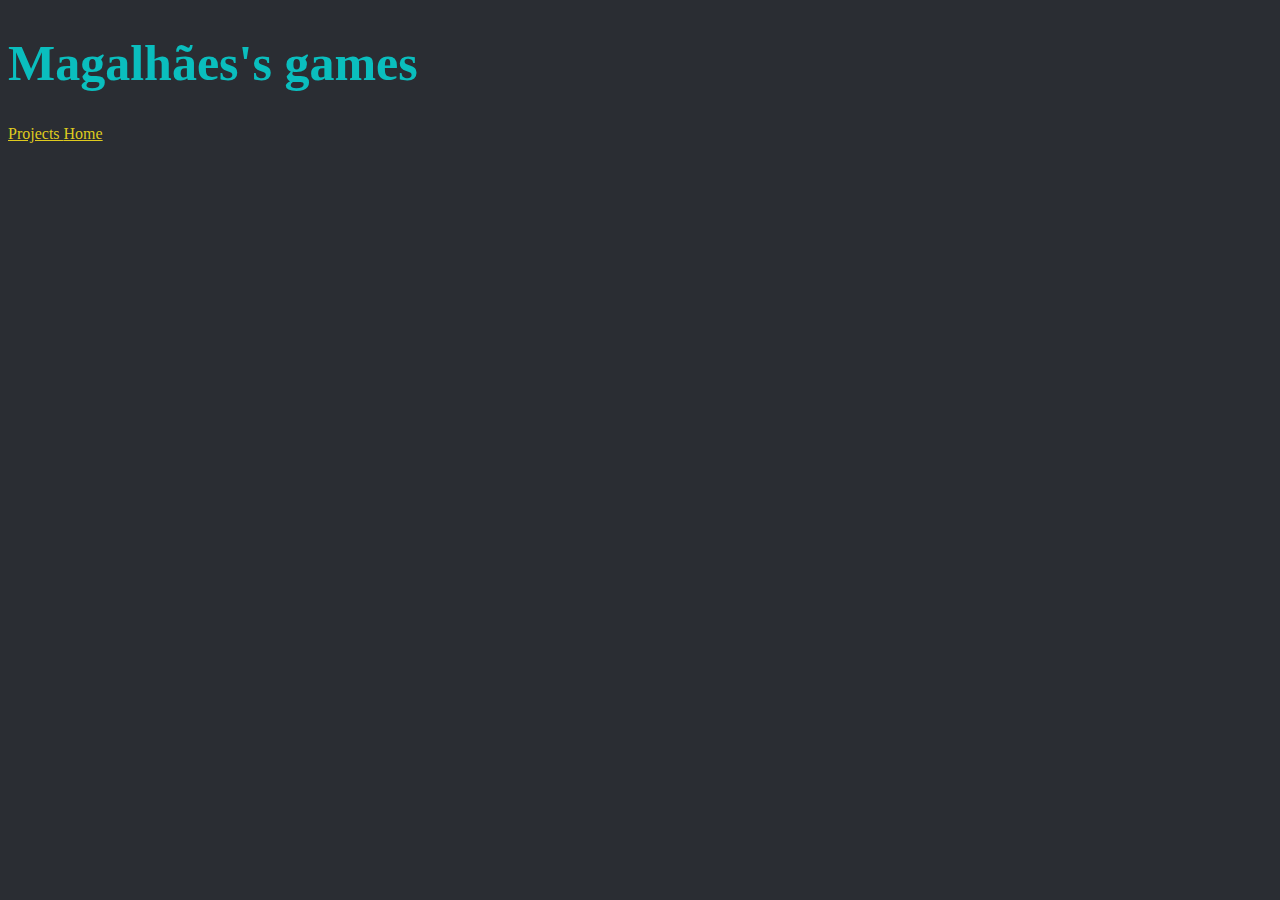
<file: about_me.html>
<!DOCTYPE HTML> 

<html>

    <head> 

        <title> About me</title>

        <link rel = "stylesheet"
              type = "text/css"
              href = "style.css"/>

    </head>

    <body> 

        <!--- h1 é o titulo(grande), h2 subtitulo e vai até o h4 e depois é um paragrafo normal que é o "p"-->
        <h1> Magalhães's games </h1>

        <!---hiperlink-->
        <a href="projects.html"> Projects </a>

        <a href="home.html"> Home </a>

    </body>

</html>
</file>
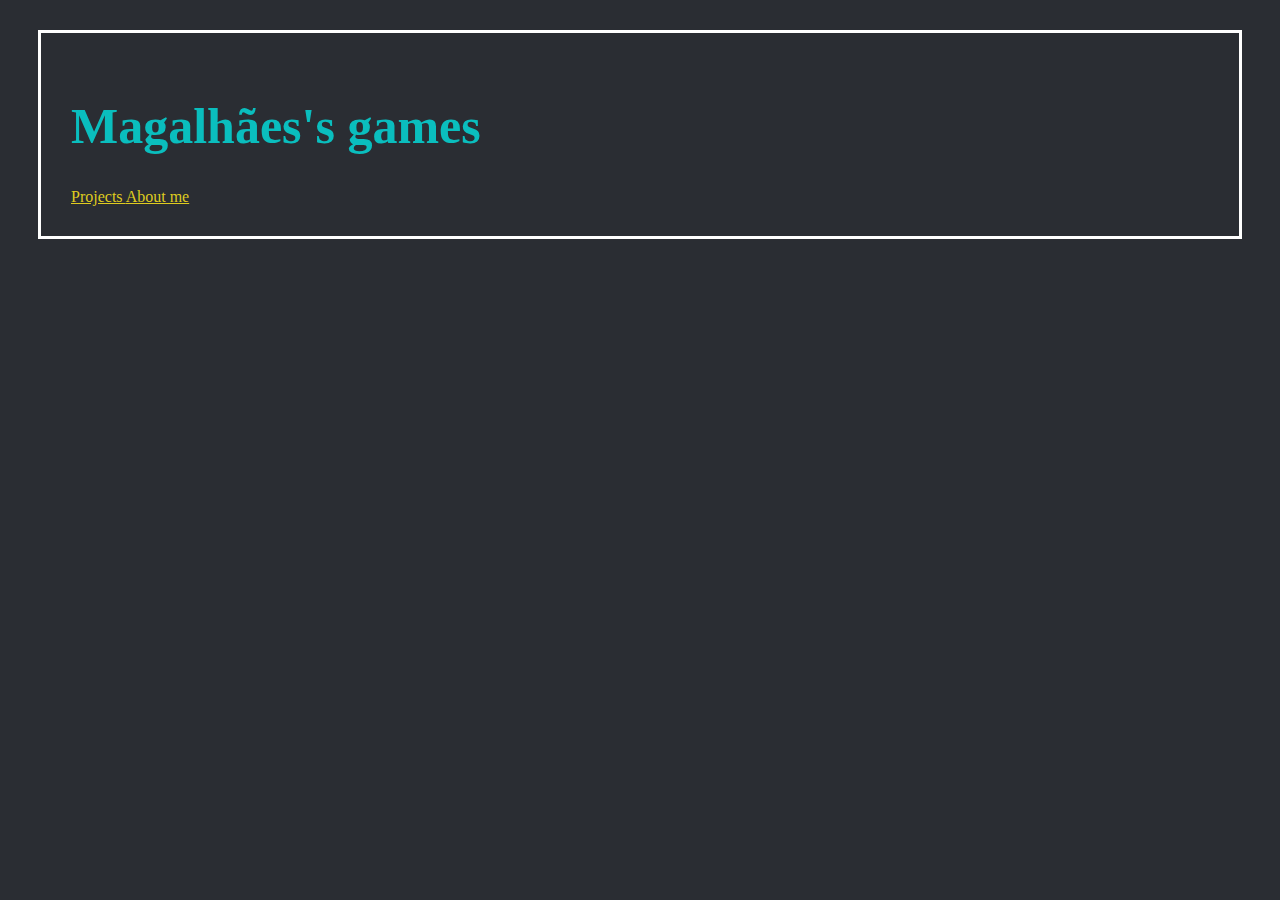
<file: home.html>
<!DOCTYPE HTML> 

<html>

    <head> 

        <title> My games!</title>
        
        <link rel = "stylesheet"
              type = "text/css"
              href = "style.css"/>

        

    </head>

    <body> 
        <div class ="telainicial">
        <!--- h1 é o titulo(grande), h2 subtitulo e vai até o h4 e depois é um paragrafo normal que é o "p"-->
        <h1> Magalhães's games </h1>

        <!---hiperlink-->
        <a href="projects.html"> Projects </a>

        <a href="about_me.html"> About me </a>
    </div>
    </body>

</html>
</file>
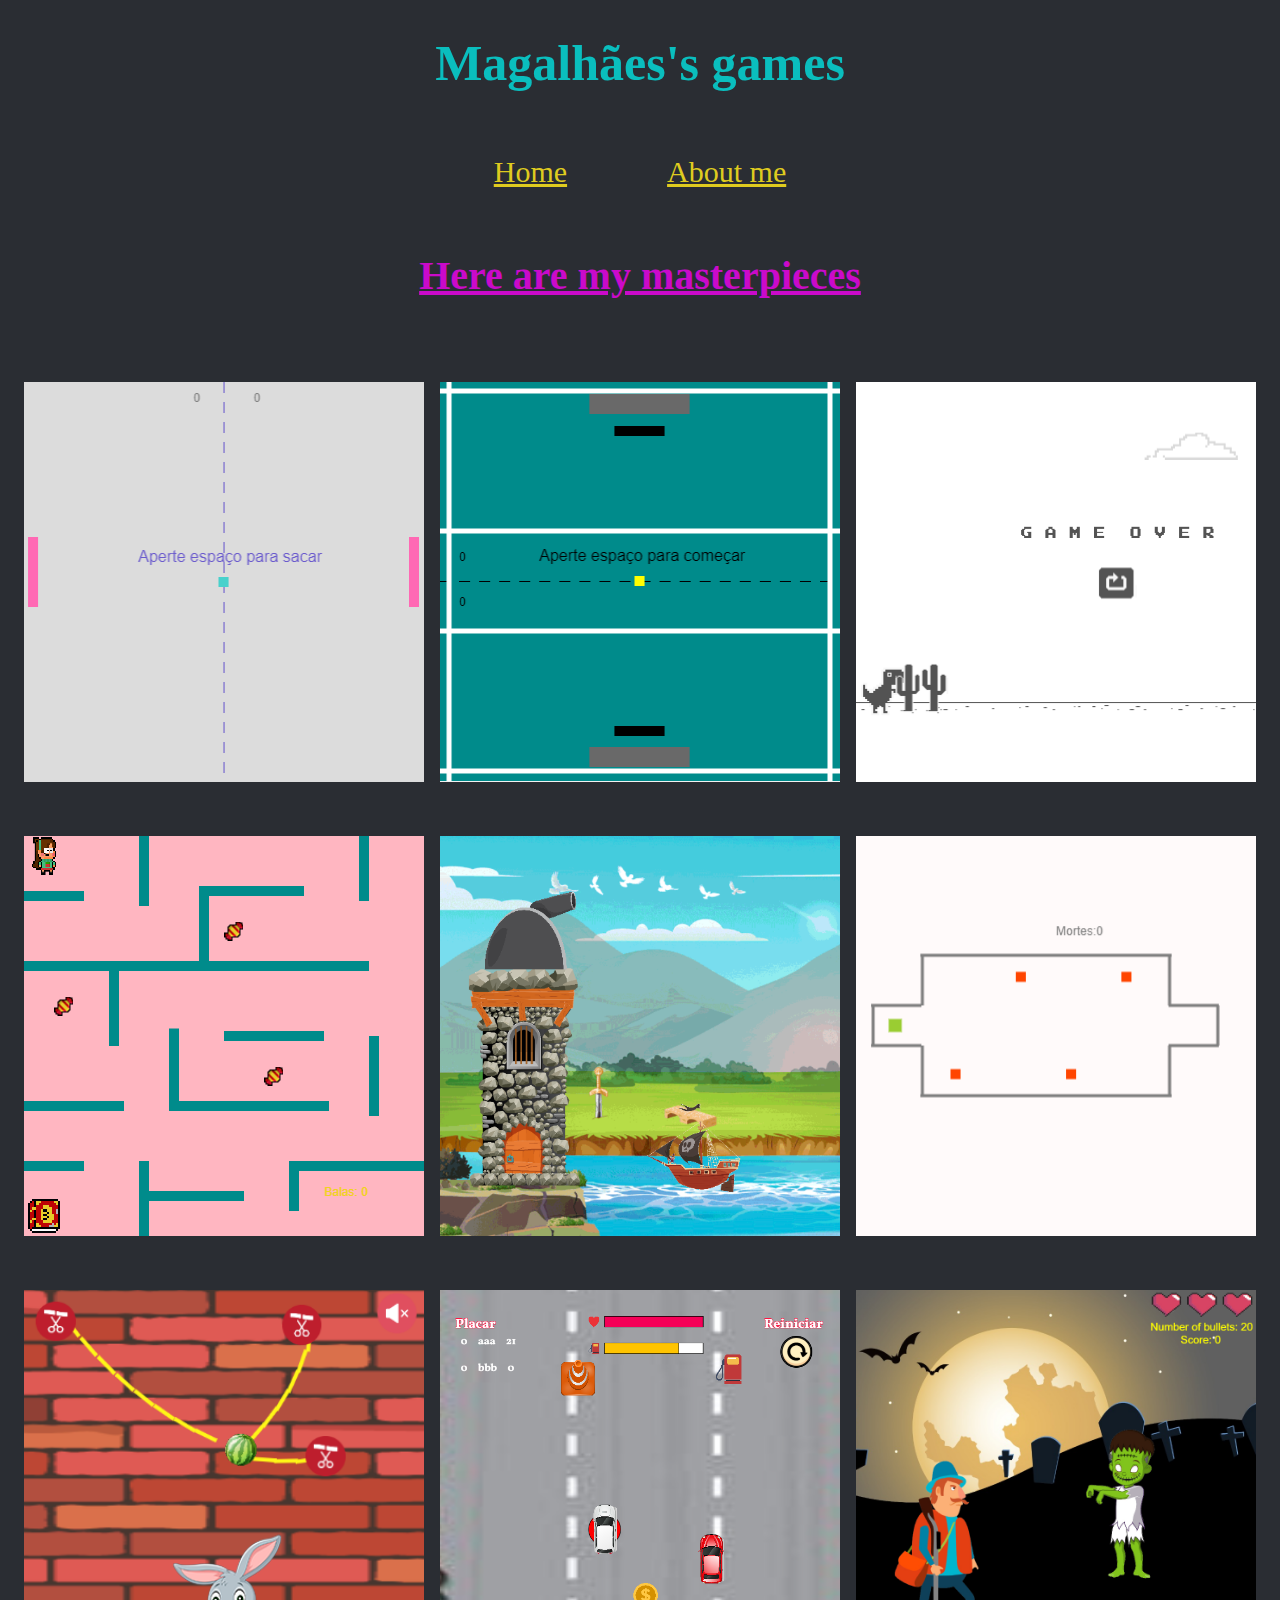
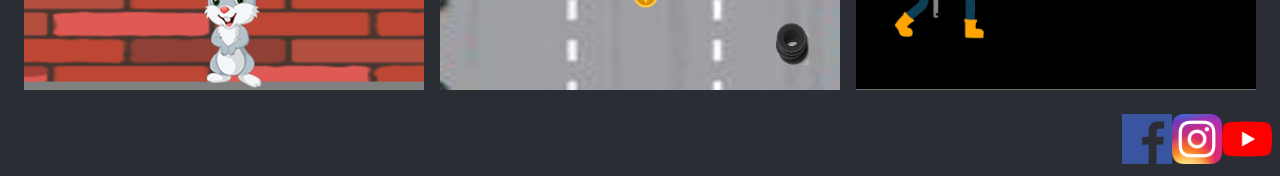
<file: projects.html>
<!DOCTYPE HTML> 

<html>

    <head> 
      
        <title>Projects</title>

        <link rel = "stylesheet"
              type = "text/css"
              href = "style.css"/>

    </head>

    <body> 
        <div class="cabecalho">
        <!--- h1 é o titulo(grande), h2 subtitulo e vai até o h4 e depois é um paragrafo normal que é o "p"-->
        <h1> Magalhães's games </h1>

        <div class="menu">
        <!---hiperlink-->

        <div class="menudomenu">

        <a href="home.html"> Home </a>

        </div>

        <div class="menudomenu">

        <a href="about_me.html"> About me </a>

        </div>

        </div>

        <h2> Here are my masterpieces </h2>

        <div class="projetos">

            <div class="projeto">

                <p> Maga's maga's ping-pong </p>

                <a href="https://studio.code.org/projects/gamelab/EeZV4FovBMGnrpHFGAU9Z5dMeLqi7uKvDwebF3TikWM"> <img src= "./assets/ping pong.png"/> 
            
                </a>

            </div>

            <div class="projeto">

                <p> Hyper maga cool table hockey </p>

                <a href="https://studio.code.org/projects/gamelab/-j9dSAdxL-Yg5DBxmYB4lL2yNPUCs01G8WdWRgkibS0"> <img src= "./assets/mesa de hoquei.png"/> </a>

            </div>

            <div class="projeto">

                <p> Dino game </p>
    
                <a href="https://belli0679.github.io/jogo-do-dino/"> <img src= "./assets/dino game.png"/> </a>
    
            </div>

            <div class="projeto">

                <p> Incredibly difficult maze </p>
    
                <a href="https://studio.code.org/projects/gamelab/QyVtbQF7g7mDDWC7tap9Cbaea7M0upojUETSLnoYJcs"> <img src= "./assets/labirinto.png"/> </a>
    
            </div>

            <div class="projeto">

                <p> Invasion Pirate </p>
    
                <a href="https://belli0679.github.io/invasion-Pirate/"> <img src= "./assets/piratas.png"/> </a>
    
            </div>

            <div class="projeto">

                <p> The World hardest game </p>
    
                <a href="https://studio.code.org/projects/gamelab/p9VHstEzcKL0680xO1CIDoDyw8olx1X3li-5QY1JPW4"> <img src= "./assets/jogo dificil.png"/> </a>
    
            </div>

            <div class="projeto">

                <p> Bunny hungrynto </p>
    
                <a href="https://belli0679.github.io/Coelho-hungrynto/"> <img src= "./assets/coelho.png"/> </a>
    
            </div>
            
            <div class="projeto">

                <p> Carritos Run </p>
    
                <a href="https://belli0679.github.io/Corrida-de-carritos/"> <img src= "./assets/carrinhos.png"/> </a>
    
            </div>

            <div class="projeto">

                <p> Zombie Apocalypse: The Cure </p>
    
                <a href="https://belli0679.github.io/Zombie-Apocalipse-The-cure/"> <img src= "./assets/the+cure.png"/> </a>
    
            </div>


        </div>

        <p> </p>

        <div class="telho">

        <a href="https://www.facebook.com"> <img src= "./assets/ícone facebook.png" width = 50 height = 50 /> </a>

        <a href="https://www.instagram.com"> <img src= "./assets/ícone instagram.png" width = 50 height = 50 /> </a>

        <a href="https://www.youtube.com"> <img src= "./assets/ícone youtube.png" width = 50 height = 50 /> </a>
        
        </div>

    </body>

</html>
</file>
<file: style.css>
*{
    background-color:rgb(42, 45, 51);

}


h1{
    font-size: 50px;
    color:rgb(10, 190, 190);

}

h2{
    text-align: center;
    font-size: 40px;
    color:rgb(202, 10, 202);
    text-decoration-line: underline;

}

p{
    font-size:20px;
    color:blanchedalmond;

}

a:link{

    color:rgb(223, 203, 31);

}

a:visited{

    color:rgb(202, 10, 202);
    
}

.cabecalho{
    text-align: center;
    justify-content: space-evenly;


}

.menu{
    font-size: 30px;
    display: flex;
    justify-content: center;
    padding: 30px;

}

.menudomenu{
    margin-left:50px;
    margin-right: 50px;

}

.projeto{
    text-align: center;
    margin-top: 50px;
    position: relative;

}

.projeto p{
    position: absolute;
    top: 50%;
    left: 50%;
    transform: translate(-50%, -50%);
    background-color: rgb(42, 45, 51);
    opacity: 0;


}

.projeto:hover p{
    opacity:1;

}

.projeto:hover img{
    opacity:0.33;

}

.projeto img{
    width: 400px;
    height: 400px;


}

.projetos{
    display: flex;
    flex-wrap: wrap;
    justify-content: space-evenly;

}

.telho{
    display: flex;
    justify-content: flex-end;
}

.telainicial{
    border: solid;
    border-color: white;
    margin: 30px;
    padding: 30px;
}
</file>
